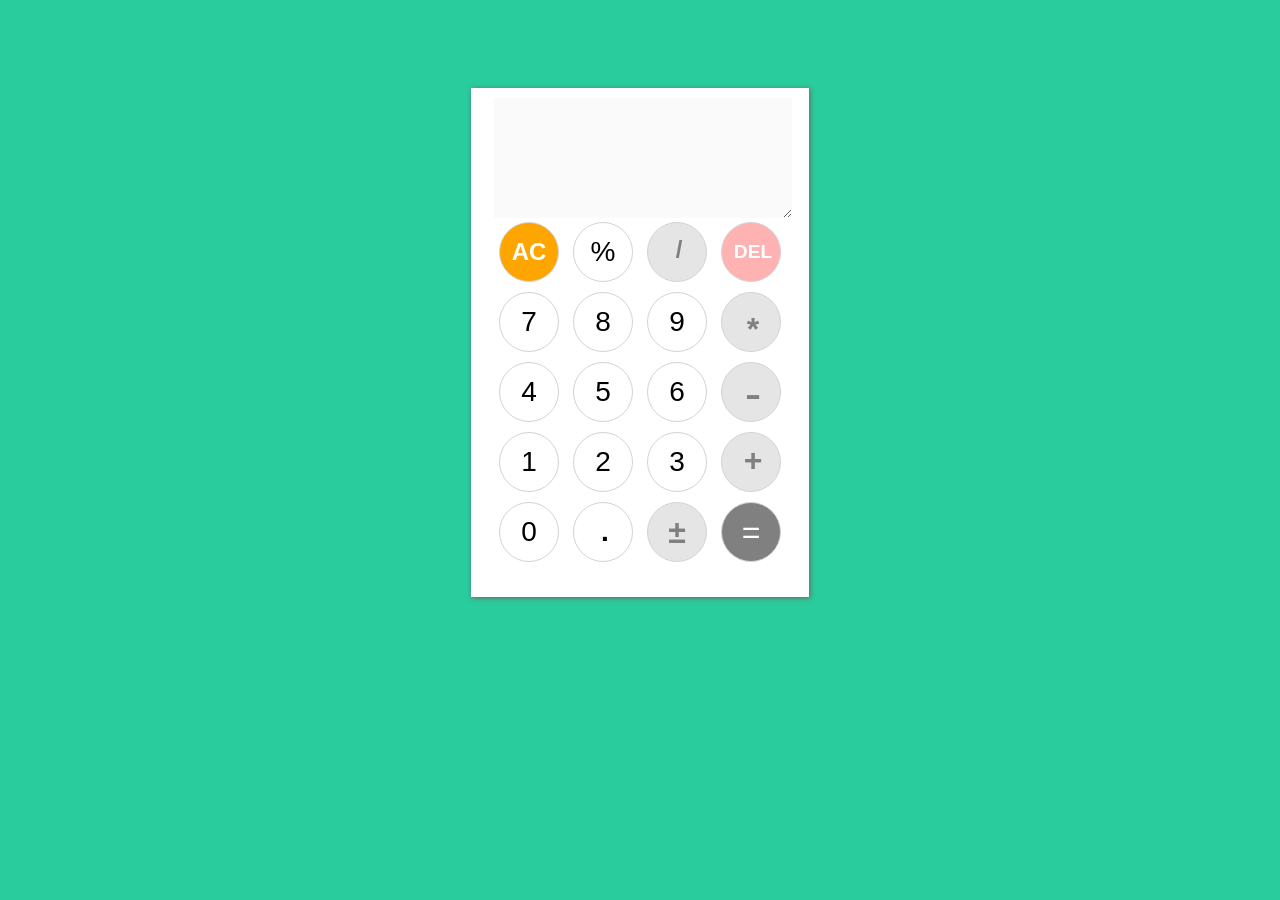
<file: index.html>
<!DOCTYPE html>
<html>
<head>
	<title>Calculator</title>
	<link rel="stylesheet" type="text/css" href="calculator.css">
	<script type="text/javascript" src='calculator.js'></script>
	<script type="text/javascript" src='validator.js'></script>
</head>
<body>

<form>
	<textarea disabled 	rows="2" maxlength="10" class="view"></textarea>
	<div class="row1">
		<button class='ac'>AC</button>
		<button class="percent">%</button>
		<button class="sign" id="division">/</button>	
		<button class='del'>DEL</button></div>
	<div class="row2">
		<button class="number">7</button>
		<button class="number">8</button>
		<button class="number">9</button>
		<button class="sign" id="multiply">*</button>
		</div>
	<div calss="row3">
		<button class="number" id="4">4</button>
		<button class="number" id="5">5</button>
		<button class="number" id="6">6</button>
		<button class="sign" id="minus">-</button></div>
	<div class="row4">
		<button class="number" id="1">1</button>
		<button class="number" id="2">2</button>
		<button class="number" id="3">3</button>
		<button class="sign" id="plus">+</button></div>
	<div class="row5">
		<button class="number" id="0">0</button>
		<button class="dot" >.</button>
		<button id="negative">&#177</button>
		<button class="evaluate">=</button></div>
	
</form>
</body>
</html>
</file>
<file: calculator.css>
body {
	background: rgb(41, 204, 156);
}
form {
	width: 320px;
	margin:auto;
	margin-top: 7%;
	box-shadow: 1px 1px 5px #666666;
	padding: 10px 0 25px 18px;
	background: white;
	border: none;
}

textarea {
	width: 92%;
	margin-left: 5px;
	border: none;
	font-size: 50px;
	outline: none;
}


button {
	width: 60px;
	border-radius: 50%;
	height: 60px;
	background-color: white;
	border: 1px solid #D3D3D3;
	margin: 0 0 10px 10px;
	font-size: 28px;
	font-weight: 100;
	text-align: center;
	opacity: 1;
	vertical-align: middle;
}

button:hover {
	opacity: 0.5;
}

button.number:hover {
	color: #e5e5e5;
	opacity: 0.7;
}

.sign {
	background-color: #e5e5e5;
	color: #808080;
	font-size: 2em;
	font-weight: 600;

}

#plus {
	padding-left: 10px;
	padding-bottom: 5px;
}

#minus {
	font-size: 50px;
	font-weight: 300;
	padding-bottom: 10px;
	padding-left: 10px;
}

#multiply {
	padding-top: 15px;
	padding-left: 10px;
}

#division {
	padding-left: 10px;
	padding-bottom: 5px;
	font-size: 1.5em;
}

#negative {
	background-color: #e5e5e5;
	color: #808080;
	font-size: 2em;
	font-weight: 600;
}
.del  {
	color: white;
	background-color: #ffb2b2;
	font-weight: 600;
	font-size: 1.2em;
	padding-left: 10px;

}

.ac {
	background-color: orange;
	color: white;
	font-weight: 600;
	font-size: 1.5em;
}

.evaluate {
	color: white;
	background-color: gray;
	font-size: 2em;
	font-weight: 400;
}

.dot {
	font-weight: 900;
	padding-left: 10px;
}

@media (max-width: 320px) {
	form {
		width: 85%;

	}

	button {
		width: 45px;
		height: 45px;
		font-size: 20px;
	}


#multiply, .ac, #minus, #plus, .sign,
#division, #negative, .del, .ac {
	font-size: 1em;
}

#plus {
	padding-right: 10px;
}

#minus {
	font-size: 2em;
	padding-bottom: 10px;
	padding-left: 8px;
}

#multiply {
	padding-bottom: 10px;
	padding-right: 10px;
}

#division {
	padding-left: 10px;
	padding-bottom: 5px;
	font-size: 1.5em;
}

#negative {
	background-color: #e5e5e5;
}
.del  {
	padding-left: 5px;

}
}
</file>
